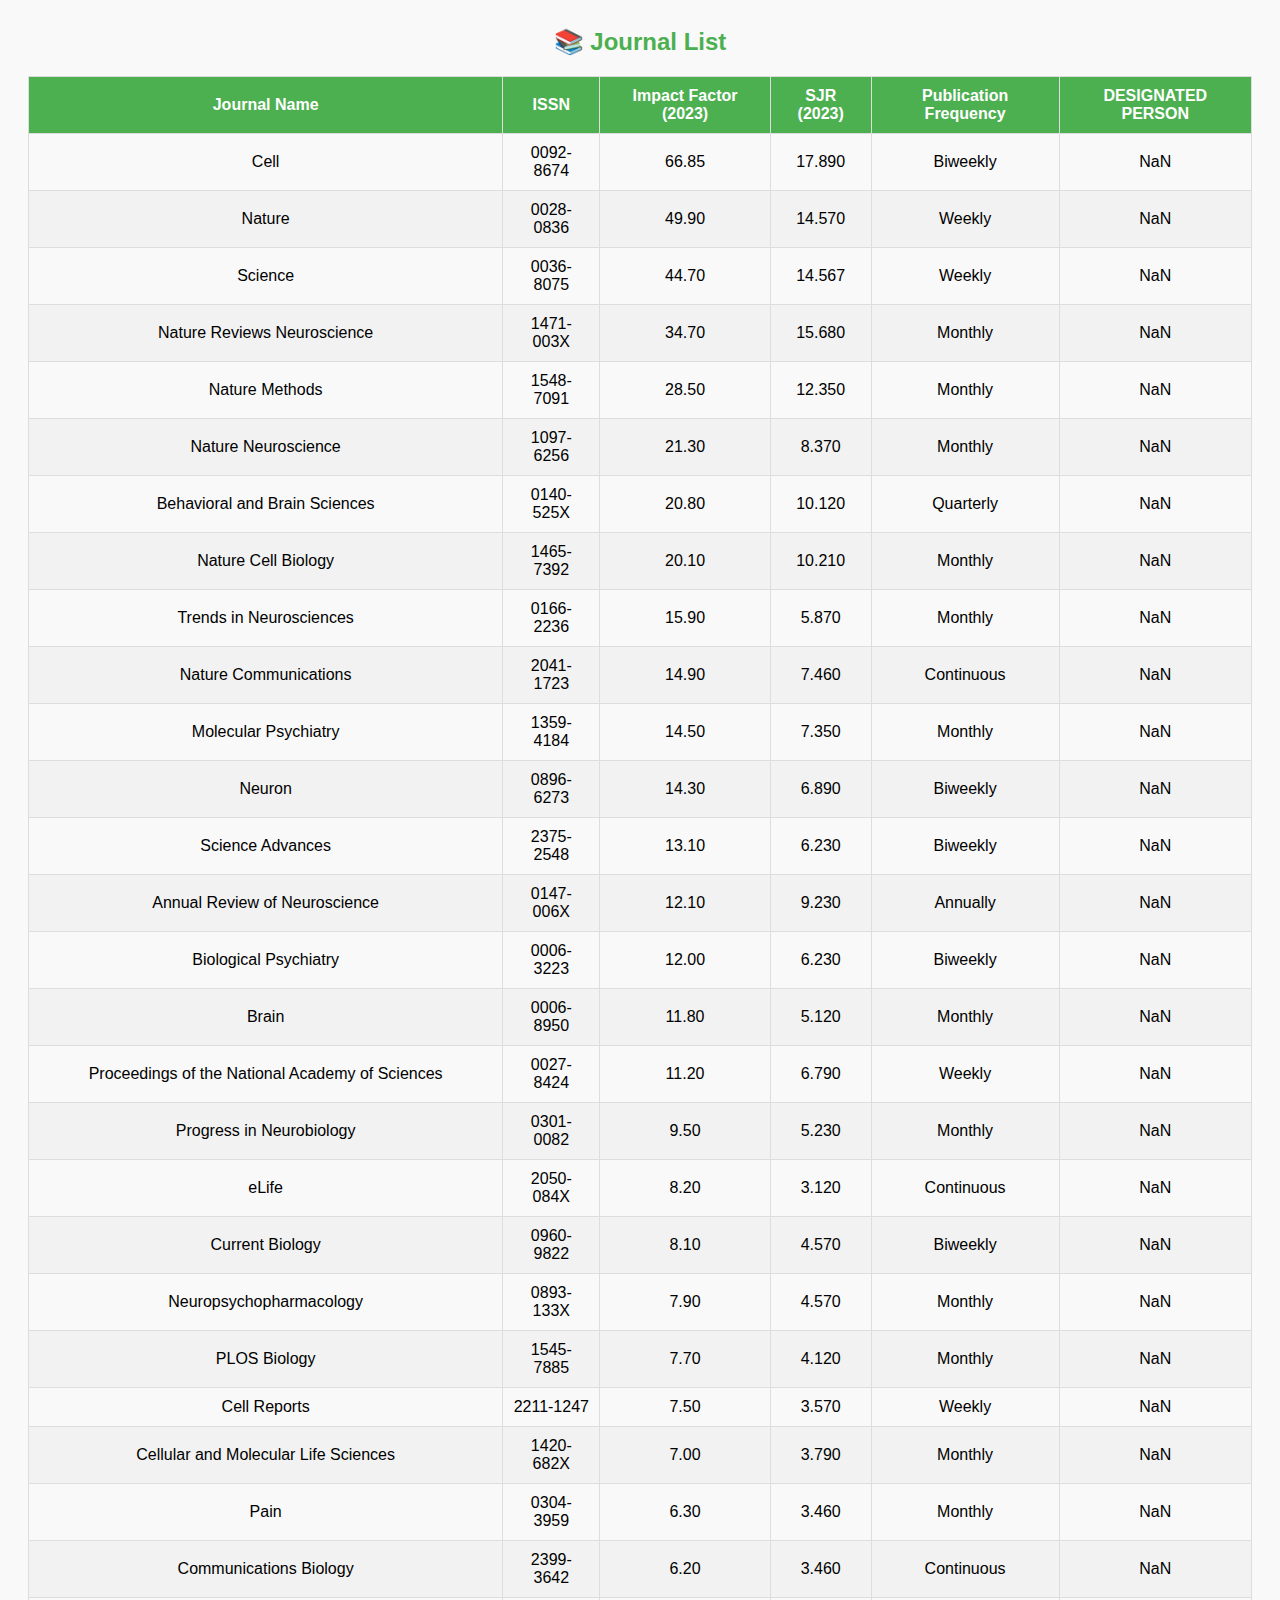
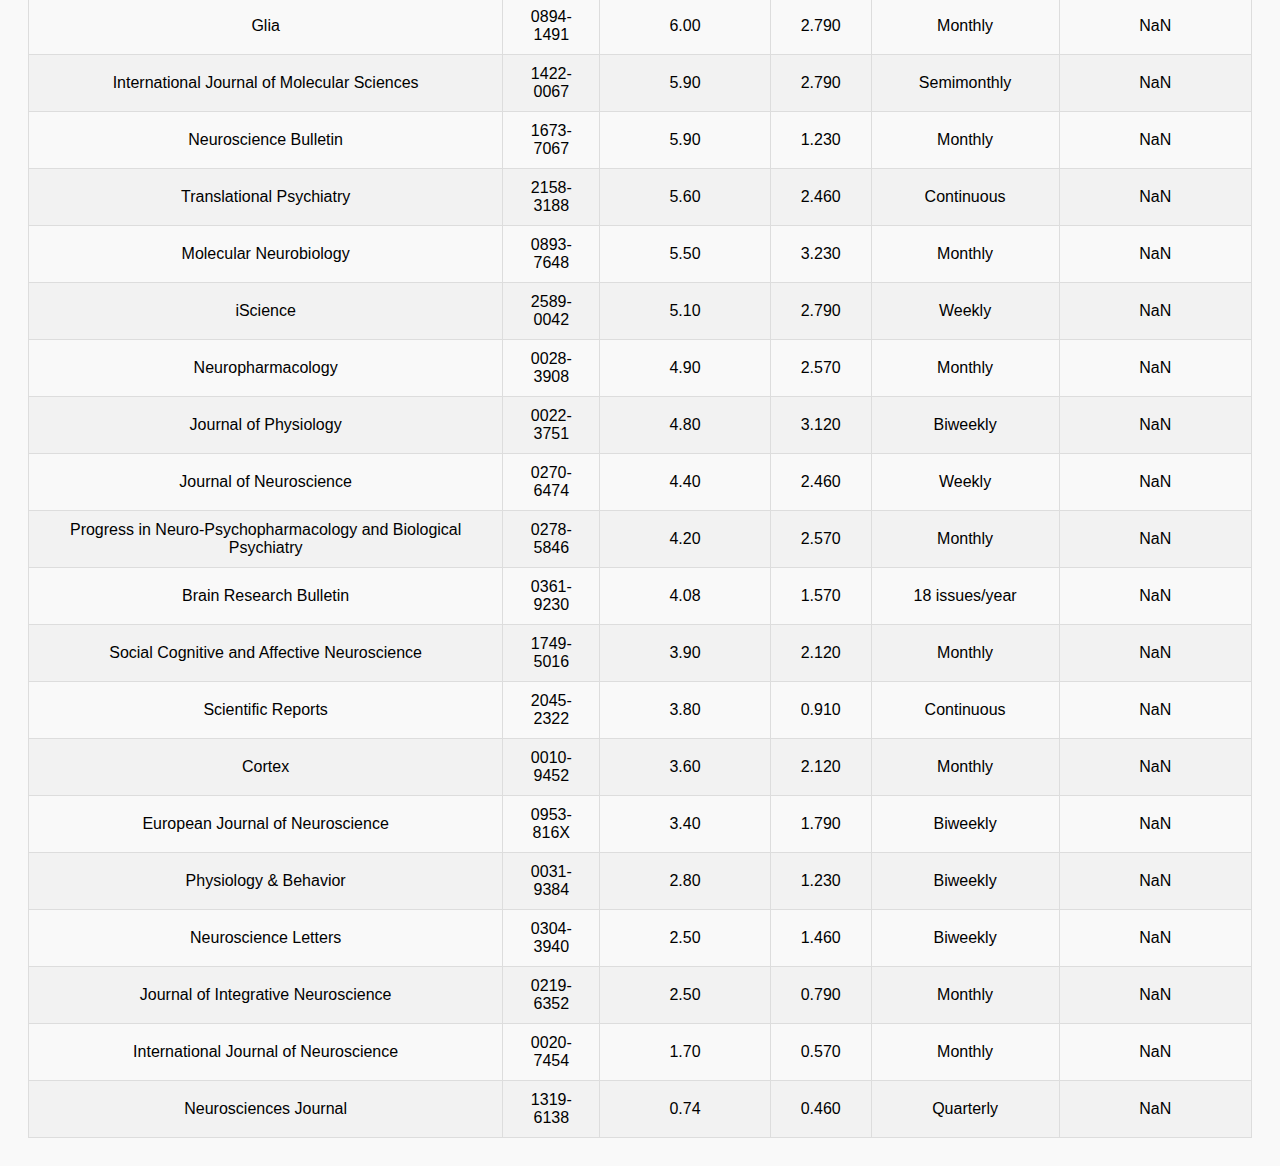
<file: journals_list.html>
<html>
        <head>
            <meta name="viewport" content="width=device-width, initial-scale=1">
            <title>Journal List</title>
            <style>
                body { font-family: Arial, sans-serif; padding: 20px; background-color: #f9f9f9; }
                h2 { text-align: center; color: #4CAF50; }
                table.dataframe { 
                    width: 100%; 
                    border-collapse: collapse;
                    margin-top: 20px;
                }
                th, td { 
                    border: 1px solid #ddd; 
                    padding: 10px; 
                    text-align: center;
                }
                th {
                    background-color: #4CAF50;
                    color: white;
                }
                tr:nth-child(even) { background-color: #f2f2f2; }
                tr:hover { background-color: #ddd; }
                @media screen and (max-width: 600px) {
                    th, td { padding: 8px; font-size: 14px; }
                }
            </style>
        </head>
        <body>
            <h2>📚 Journal List</h2>
            <table class="dataframe dataframe">
  <thead>
    <tr style="text-align: center;">
      <th>Journal Name</th>
      <th>ISSN</th>
      <th>Impact Factor (2023)</th>
      <th>SJR (2023)</th>
      <th>Publication Frequency</th>
      <th>DESIGNATED PERSON</th>
    </tr>
  </thead>
  <tbody>
    <tr>
      <td>Cell</td>
      <td>0092-8674</td>
      <td>66.85</td>
      <td>17.890</td>
      <td>Biweekly</td>
      <td>NaN</td>
    </tr>
    <tr>
      <td>Nature</td>
      <td>0028-0836</td>
      <td>49.90</td>
      <td>14.570</td>
      <td>Weekly</td>
      <td>NaN</td>
    </tr>
    <tr>
      <td>Science</td>
      <td>0036-8075</td>
      <td>44.70</td>
      <td>14.567</td>
      <td>Weekly</td>
      <td>NaN</td>
    </tr>
    <tr>
      <td>Nature Reviews Neuroscience</td>
      <td>1471-003X</td>
      <td>34.70</td>
      <td>15.680</td>
      <td>Monthly</td>
      <td>NaN</td>
    </tr>
    <tr>
      <td>Nature Methods</td>
      <td>1548-7091</td>
      <td>28.50</td>
      <td>12.350</td>
      <td>Monthly</td>
      <td>NaN</td>
    </tr>
    <tr>
      <td>Nature Neuroscience</td>
      <td>1097-6256</td>
      <td>21.30</td>
      <td>8.370</td>
      <td>Monthly</td>
      <td>NaN</td>
    </tr>
    <tr>
      <td>Behavioral and Brain Sciences</td>
      <td>0140-525X</td>
      <td>20.80</td>
      <td>10.120</td>
      <td>Quarterly</td>
      <td>NaN</td>
    </tr>
    <tr>
      <td>Nature Cell Biology</td>
      <td>1465-7392</td>
      <td>20.10</td>
      <td>10.210</td>
      <td>Monthly</td>
      <td>NaN</td>
    </tr>
    <tr>
      <td>Trends in Neurosciences</td>
      <td>0166-2236</td>
      <td>15.90</td>
      <td>5.870</td>
      <td>Monthly</td>
      <td>NaN</td>
    </tr>
    <tr>
      <td>Nature Communications</td>
      <td>2041-1723</td>
      <td>14.90</td>
      <td>7.460</td>
      <td>Continuous</td>
      <td>NaN</td>
    </tr>
    <tr>
      <td>Molecular Psychiatry</td>
      <td>1359-4184</td>
      <td>14.50</td>
      <td>7.350</td>
      <td>Monthly</td>
      <td>NaN</td>
    </tr>
    <tr>
      <td>Neuron</td>
      <td>0896-6273</td>
      <td>14.30</td>
      <td>6.890</td>
      <td>Biweekly</td>
      <td>NaN</td>
    </tr>
    <tr>
      <td>Science Advances</td>
      <td>2375-2548</td>
      <td>13.10</td>
      <td>6.230</td>
      <td>Biweekly</td>
      <td>NaN</td>
    </tr>
    <tr>
      <td>Annual Review of Neuroscience</td>
      <td>0147-006X</td>
      <td>12.10</td>
      <td>9.230</td>
      <td>Annually</td>
      <td>NaN</td>
    </tr>
    <tr>
      <td>Biological Psychiatry</td>
      <td>0006-3223</td>
      <td>12.00</td>
      <td>6.230</td>
      <td>Biweekly</td>
      <td>NaN</td>
    </tr>
    <tr>
      <td>Brain</td>
      <td>0006-8950</td>
      <td>11.80</td>
      <td>5.120</td>
      <td>Monthly</td>
      <td>NaN</td>
    </tr>
    <tr>
      <td>Proceedings of the National Academy of Sciences</td>
      <td>0027-8424</td>
      <td>11.20</td>
      <td>6.790</td>
      <td>Weekly</td>
      <td>NaN</td>
    </tr>
    <tr>
      <td>Progress in Neurobiology</td>
      <td>0301-0082</td>
      <td>9.50</td>
      <td>5.230</td>
      <td>Monthly</td>
      <td>NaN</td>
    </tr>
    <tr>
      <td>eLife</td>
      <td>2050-084X</td>
      <td>8.20</td>
      <td>3.120</td>
      <td>Continuous</td>
      <td>NaN</td>
    </tr>
    <tr>
      <td>Current Biology</td>
      <td>0960-9822</td>
      <td>8.10</td>
      <td>4.570</td>
      <td>Biweekly</td>
      <td>NaN</td>
    </tr>
    <tr>
      <td>Neuropsychopharmacology</td>
      <td>0893-133X</td>
      <td>7.90</td>
      <td>4.570</td>
      <td>Monthly</td>
      <td>NaN</td>
    </tr>
    <tr>
      <td>PLOS Biology</td>
      <td>1545-7885</td>
      <td>7.70</td>
      <td>4.120</td>
      <td>Monthly</td>
      <td>NaN</td>
    </tr>
    <tr>
      <td>Cell Reports</td>
      <td>2211-1247</td>
      <td>7.50</td>
      <td>3.570</td>
      <td>Weekly</td>
      <td>NaN</td>
    </tr>
    <tr>
      <td>Cellular and Molecular Life Sciences</td>
      <td>1420-682X</td>
      <td>7.00</td>
      <td>3.790</td>
      <td>Monthly</td>
      <td>NaN</td>
    </tr>
    <tr>
      <td>Pain</td>
      <td>0304-3959</td>
      <td>6.30</td>
      <td>3.460</td>
      <td>Monthly</td>
      <td>NaN</td>
    </tr>
    <tr>
      <td>Communications Biology</td>
      <td>2399-3642</td>
      <td>6.20</td>
      <td>3.460</td>
      <td>Continuous</td>
      <td>NaN</td>
    </tr>
    <tr>
      <td>Glia</td>
      <td>0894-1491</td>
      <td>6.00</td>
      <td>2.790</td>
      <td>Monthly</td>
      <td>NaN</td>
    </tr>
    <tr>
      <td>International Journal of Molecular Sciences</td>
      <td>1422-0067</td>
      <td>5.90</td>
      <td>2.790</td>
      <td>Semimonthly</td>
      <td>NaN</td>
    </tr>
    <tr>
      <td>Neuroscience Bulletin</td>
      <td>1673-7067</td>
      <td>5.90</td>
      <td>1.230</td>
      <td>Monthly</td>
      <td>NaN</td>
    </tr>
    <tr>
      <td>Translational Psychiatry</td>
      <td>2158-3188</td>
      <td>5.60</td>
      <td>2.460</td>
      <td>Continuous</td>
      <td>NaN</td>
    </tr>
    <tr>
      <td>Molecular Neurobiology</td>
      <td>0893-7648</td>
      <td>5.50</td>
      <td>3.230</td>
      <td>Monthly</td>
      <td>NaN</td>
    </tr>
    <tr>
      <td>iScience</td>
      <td>2589-0042</td>
      <td>5.10</td>
      <td>2.790</td>
      <td>Weekly</td>
      <td>NaN</td>
    </tr>
    <tr>
      <td>Neuropharmacology</td>
      <td>0028-3908</td>
      <td>4.90</td>
      <td>2.570</td>
      <td>Monthly</td>
      <td>NaN</td>
    </tr>
    <tr>
      <td>Journal of Physiology</td>
      <td>0022-3751</td>
      <td>4.80</td>
      <td>3.120</td>
      <td>Biweekly</td>
      <td>NaN</td>
    </tr>
    <tr>
      <td>Journal of Neuroscience</td>
      <td>0270-6474</td>
      <td>4.40</td>
      <td>2.460</td>
      <td>Weekly</td>
      <td>NaN</td>
    </tr>
    <tr>
      <td>Progress in Neuro-Psychopharmacology and Biological Psychiatry</td>
      <td>0278-5846</td>
      <td>4.20</td>
      <td>2.570</td>
      <td>Monthly</td>
      <td>NaN</td>
    </tr>
    <tr>
      <td>Brain Research Bulletin</td>
      <td>0361-9230</td>
      <td>4.08</td>
      <td>1.570</td>
      <td>18 issues/year</td>
      <td>NaN</td>
    </tr>
    <tr>
      <td>Social Cognitive and Affective Neuroscience</td>
      <td>1749-5016</td>
      <td>3.90</td>
      <td>2.120</td>
      <td>Monthly</td>
      <td>NaN</td>
    </tr>
    <tr>
      <td>Scientific Reports</td>
      <td>2045-2322</td>
      <td>3.80</td>
      <td>0.910</td>
      <td>Continuous</td>
      <td>NaN</td>
    </tr>
    <tr>
      <td>Cortex</td>
      <td>0010-9452</td>
      <td>3.60</td>
      <td>2.120</td>
      <td>Monthly</td>
      <td>NaN</td>
    </tr>
    <tr>
      <td>European Journal of Neuroscience</td>
      <td>0953-816X</td>
      <td>3.40</td>
      <td>1.790</td>
      <td>Biweekly</td>
      <td>NaN</td>
    </tr>
    <tr>
      <td>Physiology &amp; Behavior</td>
      <td>0031-9384</td>
      <td>2.80</td>
      <td>1.230</td>
      <td>Biweekly</td>
      <td>NaN</td>
    </tr>
    <tr>
      <td>Neuroscience Letters</td>
      <td>0304-3940</td>
      <td>2.50</td>
      <td>1.460</td>
      <td>Biweekly</td>
      <td>NaN</td>
    </tr>
    <tr>
      <td>Journal of Integrative Neuroscience</td>
      <td>0219-6352</td>
      <td>2.50</td>
      <td>0.790</td>
      <td>Monthly</td>
      <td>NaN</td>
    </tr>
    <tr>
      <td>International Journal of Neuroscience</td>
      <td>0020-7454</td>
      <td>1.70</td>
      <td>0.570</td>
      <td>Monthly</td>
      <td>NaN</td>
    </tr>
    <tr>
      <td>Neurosciences Journal</td>
      <td>1319-6138</td>
      <td>0.74</td>
      <td>0.460</td>
      <td>Quarterly</td>
      <td>NaN</td>
    </tr>
  </tbody>
</table>
        </body>
        </html>
</file>
